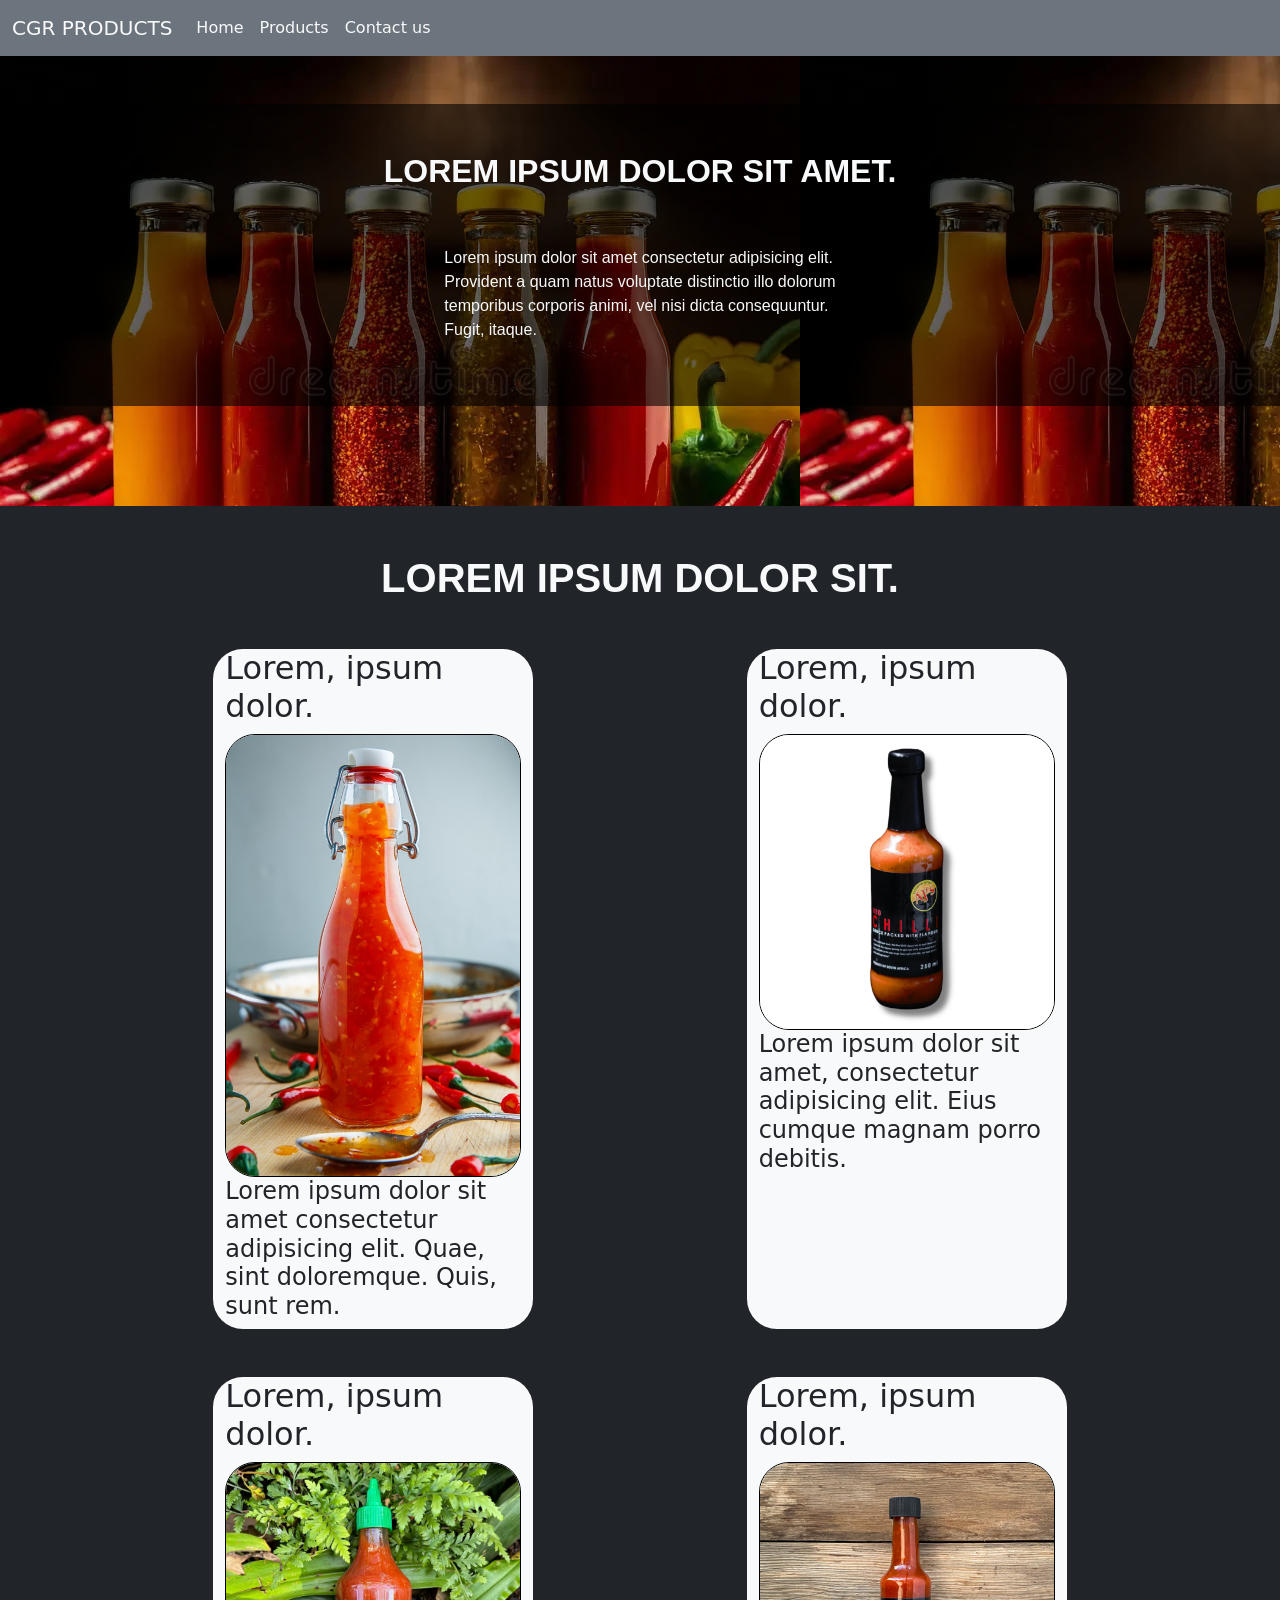
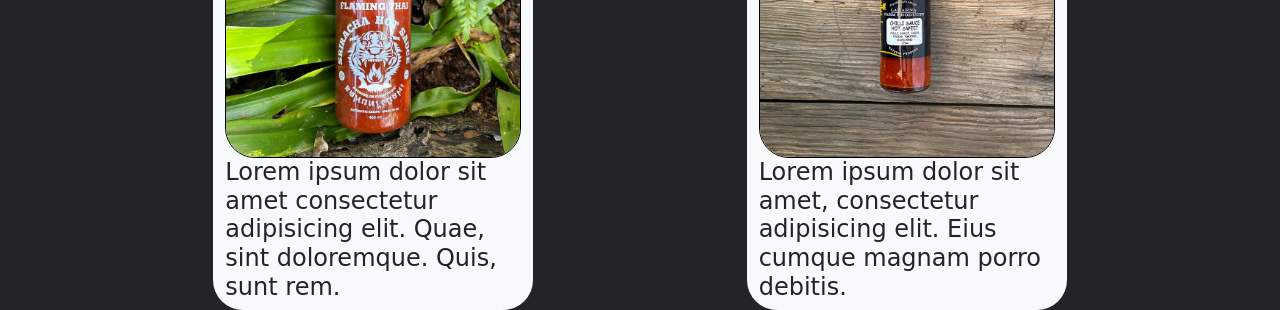
<file: index.html>
<!DOCTYPE html>
<html lang="en">
<head>
    <meta charset="UTF-8">
    <meta name="viewport" content="width=device-width, initial-scale=1.0">
    <title>Document</title>
    <link href="https://cdn.jsdelivr.net/npm/bootstrap@5.3.5/dist/css/bootstrap.min.css" rel="stylesheet"
    integrity="sha384-SgOJa3DmI69IUzQ2PVdRZhwQ+dy64/BUtbMJw1MZ8t5HZApcHrRKUc4W0kG879m7" crossorigin="anonymous">
    <link rel="stylesheet" href="Assets/css/Styles.css">
</head>
<body>

    <nav class="navbar navbar-expand-sm bg-secondary bs-light" id="cgrproducts">
        <div class="container-fluid">
            <a class="navbar-brand text-light" href="#cgrproducts">CGR PRODUCTS</a>
            <button class="navbar-toggler" type="button" data-bs-toggle="collapse" data-bs-target="#navbarSupportContent" aria-controls="#navbarSupportContent" aria-expanded="false" aria-label="Toggle navigation">
                <span class="navbar-toggle-icon">
                    <svg xmlns="http://www.w3.org/2000/svg" width="16" height="16" fill="currentColor" class="bi bi-border-width" viewBox="0 0 16 16">
                        <path d="M0 3.5A.5.5 0 0 1 .5 3h15a.5.5 0 0 1 .5.5v2a.5.5 0 0 1-.5.5H.5a.5.5 0 0 1-.5-.5zm0 5A.5.5 0 0 1 .5 8h15a.5.5 0 0 1 .5.5v1a.5.5 0 0 1-.5.5H.5a.5.5 0 0 1-.5-.5zm0 4a.5.5 0 0 1 .5-.5h15a.5.5 0 0 1 0 1H.5a.5.5 0 0 1-.5-.5"/>
                    </svg>
                </span>
            </button>
                <div class="collapse navbar-collapse" id="navbarSupportContent">
                    <ul class="navbar-nav me-auto mb-2 mb-lg-0">
                        <li class="nav-item ">
                            <a href="#home" class="nav-link active text-light" aria-current="page">Home</a>
                        </li>
                        <li class="nav-item">
                            <a href="#chilli" class="nav-link text-light">Products</a>
                        </li>
                        <li class="nav-item">
                            <a href="mailto:someone@example.com" class="nav-link text-light">Contact us</a>
                        </li>
                    </ul>
                </div>
        </div>
    </nav>

    <section id="home">
        <div class="container-fluid herocontainer" style="background-image: url(Assets/Images/allchilli.webp); height: 50vh;">
            <div class="row py-5">
                <div class="pt-5 col-md-12" style="background-color: rgba(0, 0, 0, 0.6);">
                    <h2 class="text-light d-flex justify-content-center">
                        Lorem ipsum dolor sit amet.
                    </h2>
                    <p class="py-5 text-light d-flex justify-content-center">
                        Lorem ipsum dolor sit amet consectetur adipisicing elit.<br>
                        Provident a quam natus voluptate distinctio illo dolorum<br>
                        temporibus corporis animi, vel nisi dicta consequuntur.<br>
                        Fugit, itaque.
                    </p>
                </div>
            </div>
        </div>
    </section>

    <section id="chilli">
        <div class="container-fluid bg-dark">
            <h1 class="text-light pt-5 productheader">
                Lorem ipsum dolor sit.
            </h1>
            <div class="row pt-4">
                <div class="productbody col-md-3 offset-md-2 bg-light productitems">
                    <h2 class="d-flex justify-content-center">
                        Lorem, ipsum dolor.
                    </h2>
                    <img src="Assets/Images/sauce2.jpg" alt="chilli sauce with spoon and chilli's" class="img-fluid productimage">
                    <h4 class="d-flex justify-content-center">
                        Lorem ipsum dolor sit amet consectetur adipisicing elit. Quae, sint doloremque. Quis, sunt rem.
                    </h4>
                </div>
                <div class="productbody col-md-3 offset-md-2 bg-light productitems">
                    <h2 class="d-flex justify-content-center">
                        Lorem, ipsum dolor.
                    </h2>
                    <img src="Assets/Images/sauce3.webp" alt="chilli with black label" class="img-fluid productimage">
                    <h4 class="d-flex justify-content-center">
                        Lorem ipsum dolor sit amet, consectetur adipisicing elit. Eius cumque magnam porro debitis.
                    </h4>
                </div>
            </div>
            <div class="row pt-5">
                <div class="productbody col-md-3 offset-md-2 bg-light productitems">
                    <h2 class="d-flex justify-content-center">
                        Lorem, ipsum dolor.
                    </h2>
                    <img src="Assets/Images/sauce4.webp" alt="chilli sauce with spoon and chilli's" class="img-fluid productimage">
                    <h4 class="d-flex justify-content-center">
                        Lorem ipsum dolor sit amet consectetur adipisicing elit. Quae, sint doloremque. Quis, sunt rem.
                    </h4>
                </div>
                <div class="productbody col-md-3 offset-md-2 bg-light productitems">
                    <h2 class="d-flex justify-content-center">
                        Lorem, ipsum dolor.
                    </h2>
                    <img src="Assets/Images/sauce5.jpg" alt="chilli with black label" class="img-fluid productimage">
                    <h4 class="d-flex justify-content-center">
                        Lorem ipsum dolor sit amet, consectetur adipisicing elit. Eius cumque magnam porro debitis.
                    </h4>
                </div>
            </div>
        </div>
    </section>
    
    <script src="https://cdn.jsdelivr.net/npm/@popperjs/core@2.11.8/dist/umd/popper.min.js"
    integrity="sha384-I7E8VVD/ismYTF4hNIPjVp/Zjvgyol6VFvRkX/vR+Vc4jQkC+hVqc2pM8ODewa9r" crossorigin="anonymous"></script>
    <script src="https://cdn.jsdelivr.net/npm/bootstrap@5.3.5/dist/js/bootstrap.min.js"
    integrity="sha384-VQqxDN0EQCkWoxt/0vsQvZswzTHUVOImccYmSyhJTp7kGtPed0Qcx8rK9h9YEgx+" crossorigin="anonymous"></script>
</body>
</html>
</file>
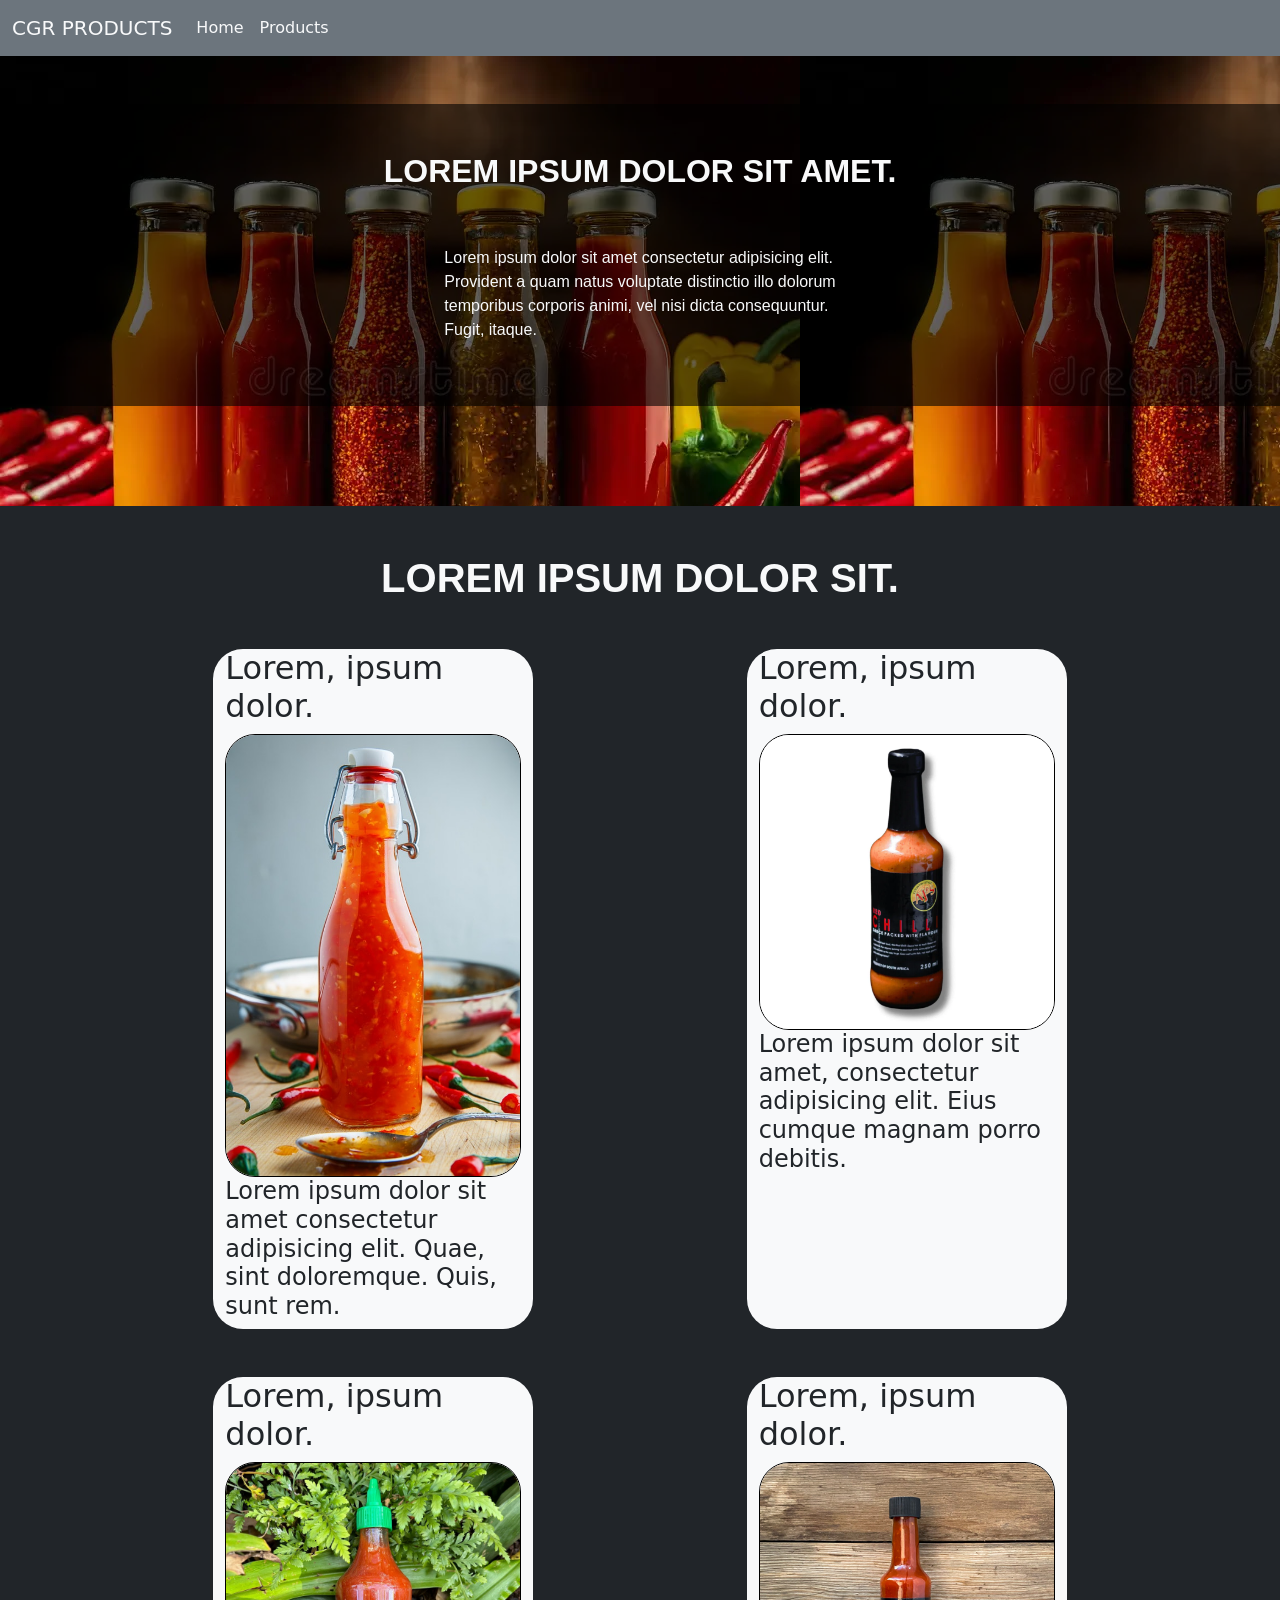
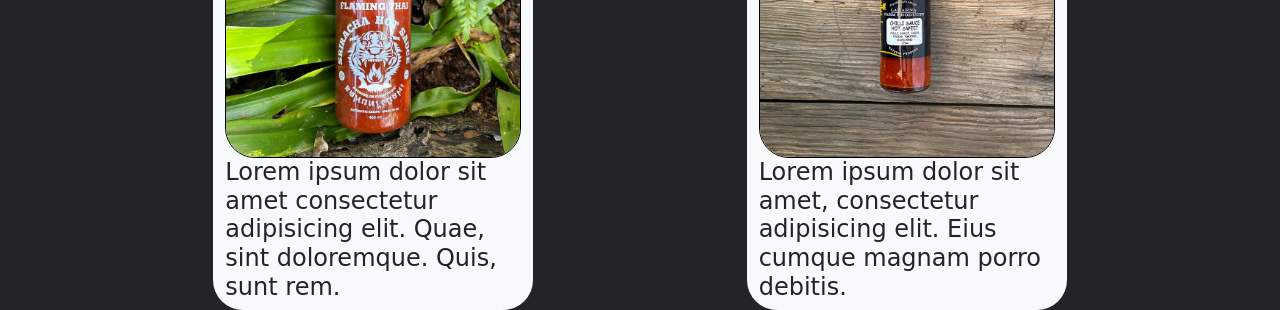
<file: CGRProducts/Index.html>
<!DOCTYPE html>
<html lang="en">
<head>
    <meta charset="UTF-8">
    <meta name="viewport" content="width=device-width, initial-scale=1.0">
    <title>Document</title>
    <link href="https://cdn.jsdelivr.net/npm/bootstrap@5.3.5/dist/css/bootstrap.min.css" rel="stylesheet"
    integrity="sha384-SgOJa3DmI69IUzQ2PVdRZhwQ+dy64/BUtbMJw1MZ8t5HZApcHrRKUc4W0kG879m7" crossorigin="anonymous">
    <link rel="stylesheet" href="Assets/css/Styles.css">
</head>
<body>

    <nav class="navbar navbar-expand-sm bg-secondary bs-light" id="cgrproducts">
        <div class="container-fluid">
            <a class="navbar-brand text-light" href="#cgrproducts">CGR PRODUCTS</a>
            <button class="navbar-toggler" type="button" data-bs-toggle="collapse" data-bs-target="#navbarSupportContent" aria-controls="#navbarSupportContent" aria-expanded="false" aria-label="Toggle navigation">
                <span class="navbar-toggle-icon">
                    <svg xmlns="http://www.w3.org/2000/svg" width="16" height="16" fill="currentColor" class="bi bi-border-width" viewBox="0 0 16 16">
                        <path d="M0 3.5A.5.5 0 0 1 .5 3h15a.5.5 0 0 1 .5.5v2a.5.5 0 0 1-.5.5H.5a.5.5 0 0 1-.5-.5zm0 5A.5.5 0 0 1 .5 8h15a.5.5 0 0 1 .5.5v1a.5.5 0 0 1-.5.5H.5a.5.5 0 0 1-.5-.5zm0 4a.5.5 0 0 1 .5-.5h15a.5.5 0 0 1 0 1H.5a.5.5 0 0 1-.5-.5"/>
                    </svg>
                </span>
            </button>
                <div class="collapse navbar-collapse" id="navbarSupportContent">
                    <ul class="navbar-nav me-auto mb-2 mb-lg-0">
                        <li class="nav-item ">
                            <a href="#home" class="nav-link active text-light" aria-current="page">Home</a>
                        </li>
                        <li class="nav-item">
                            <a href="#chilli" class="nav-link text-light">Products</a>
                        </li>
                    </ul>
                </div>
        </div>
    </nav>

    <section id="home">
        <div class="container-fluid herocontainer" style="background-image: url(Assets/Images/allchilli.webp); height: 50vh;">
            <div class="row py-5">
                <div class="pt-5 col-md-12" style="background-color: rgba(0, 0, 0, 0.6);">
                    <h2 class="text-light d-flex justify-content-center">
                        Lorem ipsum dolor sit amet.
                    </h2>
                    <p class="py-5 text-light d-flex justify-content-center">
                        Lorem ipsum dolor sit amet consectetur adipisicing elit.<br>
                        Provident a quam natus voluptate distinctio illo dolorum<br>
                        temporibus corporis animi, vel nisi dicta consequuntur.<br>
                        Fugit, itaque.
                    </p>
                </div>
            </div>
        </div>
    </section>

    <section id="chilli">
        <div class="container-fluid bg-dark">
            <h1 class="text-light pt-5 productheader">
                Lorem ipsum dolor sit.
            </h1>
            <div class="row pt-4">
                <div class="productbody col-md-3 offset-md-2 bg-light productitems">
                    <h2 class="d-flex justify-content-center">
                        Lorem, ipsum dolor.
                    </h2>
                    <img src="Assets/Images/sauce2.jpg" alt="chilli sauce with spoon and chilli's" class="img-fluid productimage">
                    <h4 class="d-flex justify-content-center">
                        Lorem ipsum dolor sit amet consectetur adipisicing elit. Quae, sint doloremque. Quis, sunt rem.
                    </h4>
                </div>
                <div class="productbody col-md-3 offset-md-2 bg-light productitems">
                    <h2 class="d-flex justify-content-center">
                        Lorem, ipsum dolor.
                    </h2>
                    <img src="Assets/Images/sauce3.webp" alt="chilli with black label" class="img-fluid productimage">
                    <h4 class="d-flex justify-content-center">
                        Lorem ipsum dolor sit amet, consectetur adipisicing elit. Eius cumque magnam porro debitis.
                    </h4>
                </div>
            </div>
            <div class="row pt-5">
                <div class="productbody col-md-3 offset-md-2 bg-light productitems">
                    <h2 class="d-flex justify-content-center">
                        Lorem, ipsum dolor.
                    </h2>
                    <img src="Assets/Images/sauce4.webp" alt="chilli sauce with spoon and chilli's" class="img-fluid productimage">
                    <h4 class="d-flex justify-content-center">
                        Lorem ipsum dolor sit amet consectetur adipisicing elit. Quae, sint doloremque. Quis, sunt rem.
                    </h4>
                </div>
                <div class="productbody col-md-3 offset-md-2 bg-light productitems">
                    <h2 class="d-flex justify-content-center">
                        Lorem, ipsum dolor.
                    </h2>
                    <img src="Assets/Images/sauce5.jpg" alt="chilli with black label" class="img-fluid productimage">
                    <h4 class="d-flex justify-content-center">
                        Lorem ipsum dolor sit amet, consectetur adipisicing elit. Eius cumque magnam porro debitis.
                    </h4>
                </div>
            </div>
        </div>
    </section>
    
    <script src="https://cdn.jsdelivr.net/npm/@popperjs/core@2.11.8/dist/umd/popper.min.js"
    integrity="sha384-I7E8VVD/ismYTF4hNIPjVp/Zjvgyol6VFvRkX/vR+Vc4jQkC+hVqc2pM8ODewa9r" crossorigin="anonymous"></script>
    <script src="https://cdn.jsdelivr.net/npm/bootstrap@5.3.5/dist/js/bootstrap.min.js"
    integrity="sha384-VQqxDN0EQCkWoxt/0vsQvZswzTHUVOImccYmSyhJTp7kGtPed0Qcx8rK9h9YEgx+" crossorigin="anonymous"></script>
</body>
</html>
</file>
<file: Assets/css/Styles.css>
.herocontainer {
    background: linear-gradient(rgb(245, 111, 66), rgb(240, 56, 5)15%, rgb(133, 42, 3)75%, rgb(26, 24, 24)98%);
}

.herocontainer h2 {
    font-family: Arial, Helvetica, sans-serif;
    font-weight: bolder;
    text-transform: uppercase;
}

.herocontainer p {
    font-family: Arial, Helvetica, sans-serif;
}

.productheader {
    font-family: Arial, Helvetica, sans-serif;
    font-weight: bolder;
    text-transform: uppercase;
    text-align: center;
    padding-top: 15px;
    padding-bottom: 15px;
}

.productbody {
    border-radius: 30px;
}

.productimage {
    border-radius: 30px;
    border: solid 1px black;
}

.productitems:hover {
    opacity: 0.7;
    transform: scale(1.02);
}
</file>
<file: CGRProducts/Assets/css/Styles.css>
.herocontainer {
    background: linear-gradient(rgb(245, 111, 66), rgb(240, 56, 5)15%, rgb(133, 42, 3)75%, rgb(26, 24, 24)98%);
}

.herocontainer h2 {
    font-family: Arial, Helvetica, sans-serif;
    font-weight: bolder;
    text-transform: uppercase;
}

.herocontainer p {
    font-family: Arial, Helvetica, sans-serif;
}

.productheader {
    font-family: Arial, Helvetica, sans-serif;
    font-weight: bolder;
    text-transform: uppercase;
    text-align: center;
    padding-top: 15px;
    padding-bottom: 15px;
}

.productbody {
    border-radius: 30px;
}

.productimage {
    border-radius: 30px;
    border: solid 1px black;
}

.productitems:hover {
    opacity: 0.7;
    transform: scale(1.02);
}
</file>
